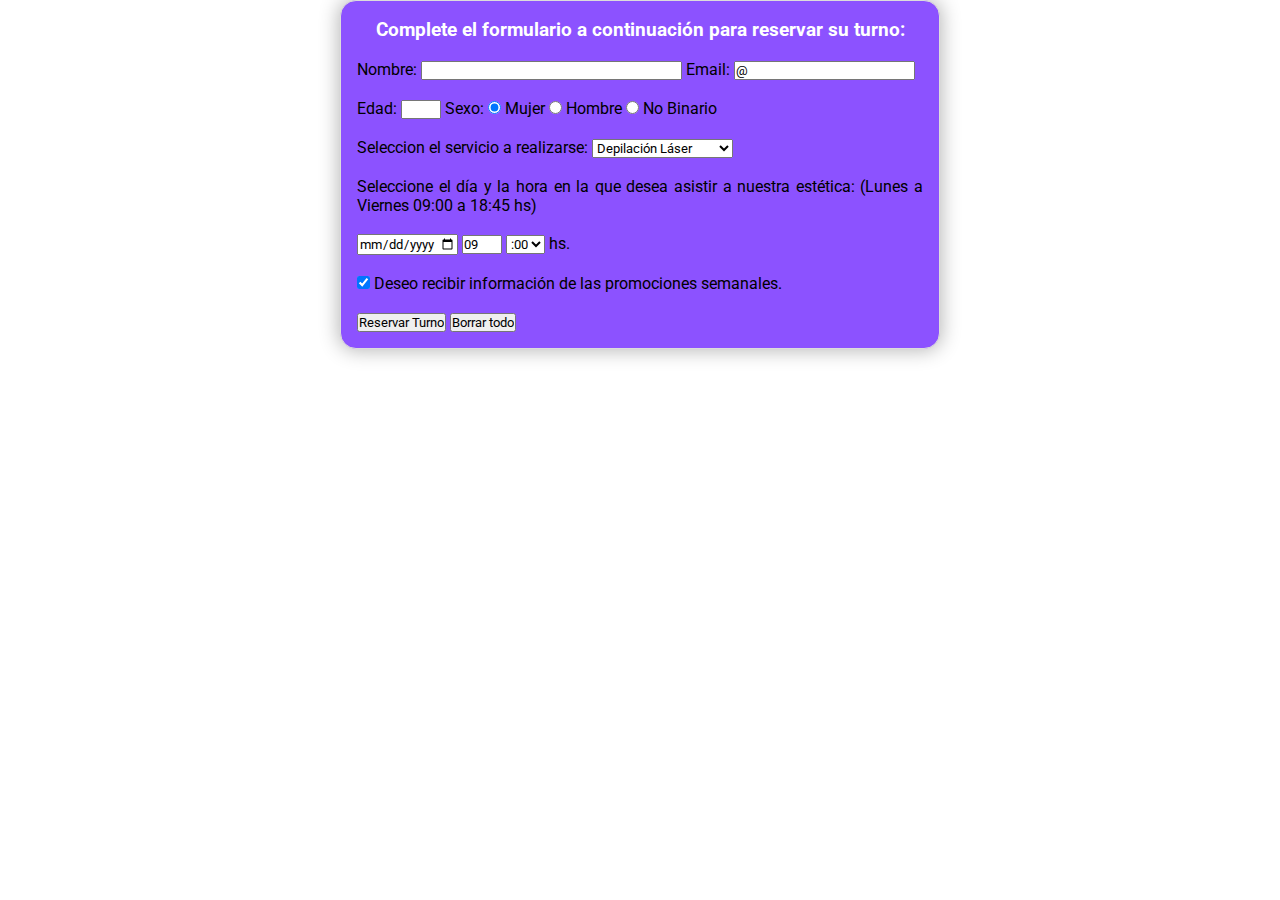
<file: form/index.html>
<!DOCTYPE html>
<html lang="en">
  <head>
    <meta charset="utf-8">
    <meta name="viewport" content="width=device-width">
    <link rel="STYLESHEET" href="style.css">
    <title>Turnos</title>
    
    
  </head>
  <body>
  
  <div id="form">
    <form id="formulario" action="mailto:" method="post" enctype="text/plain">
      <h1 class="formulario_titulo"> Complete el formulario a continuación para reservar su turno:</h1><br>
      Nombre: <input type="text" id="nombre" size="30" maxlength="100">
      Email: <input type="text" id="email" size="20" maxlength="100" value="@">
      <br><br>
      Edad: <input type="number" id="edad" size="20" min="13" max="99">
      Sexo:
      <input type="radio" name="sexo" value="Mujer" checked > Mujer
      <input type="radio" name="sexo" value="Hombre" > Hombre
      <input type="radio" name="sexo" value="No Binario" > No Binario
      <br><br>
    Seleccion el servicio a realizarse: 
    <select id="servicio" required>
    <option value="1">Depilación Láser</option>
    <option value="2">Estética Facial</option>
    <option value="3">Masajes</option>
    <option value="4">Tratamiento Corporal</option>
    </select>
    <br><br>
    Seleccione el día y la hora en la que desea asistir a nuestra estética: (Lunes a Viernes 09:00 a 18:45 hs)
    <br><br>
    <input type="date" id= "date" name="turno" min="2022-10-04" max="2022-11-30" format="MM/DD/YYYY" placeholder="MM/DD/YYYY">
    <input type="number" id="time" name="horaTurno" min="9" max="18" value="09">
    <select name="minutos" id="minutosTurno" required>
      <option value="1">:00</option>
      <option value="2">:15</option>
      <option value="3">:30</option>
      <option value="3">:45</option> 
    </select> hs.
    <br><br>
    <input type="checkbox" name="recibir_info" checked> Deseo recibir información de las
    promociones semanales.
    <br><br>
    <input type="submit" value="Reservar Turno" id="btn-enviar">
    <input type="Reset" value="Borrar todo">
    </form>
  </div>
<script src="index.js" defer></script>
  </body>
</html>
</file>
<file: form/style.css>
@import url('https://fonts.googleapis.com/css2?family=Roboto:ital,wght@0,100;0,300;0,400;0,500;0,700;0,900;1,100;1,300;1,400;1,500;1,700;1,900&display=swap');


*{
    margin: 0;
    padding: 0;
    box-sizing: border-box;
    font-family: 'Roboto', sans-serif;
    
}

body{
  margin: 0;
  height: 100vh;
  
}
form {
    margin: 0 auto;
    width: 600px;
    padding: 1em;
    border: 1px solid gainsboro;
    border-radius: 1em;
    background-color: #8C52FF;
    transition: opacity 300ms;
    box-shadow: 0 0 20px 1px rgba(0,0,0,0.3);
    text-align: justify;
   

  }
  
  .formulario_titulo{
    text-align: center;
    margin-top: 1px;
    color: white;
    font-size: larger;
  }
 
  .input[type="text"] {
    width: 150px;

  }

  input[type="number"]{
    width: 40px;
  
  } 
  
  .button {
    padding-left: 90px; 
    
  }
  
  button {
   margin-left: .5em;
   
  }
</file>
